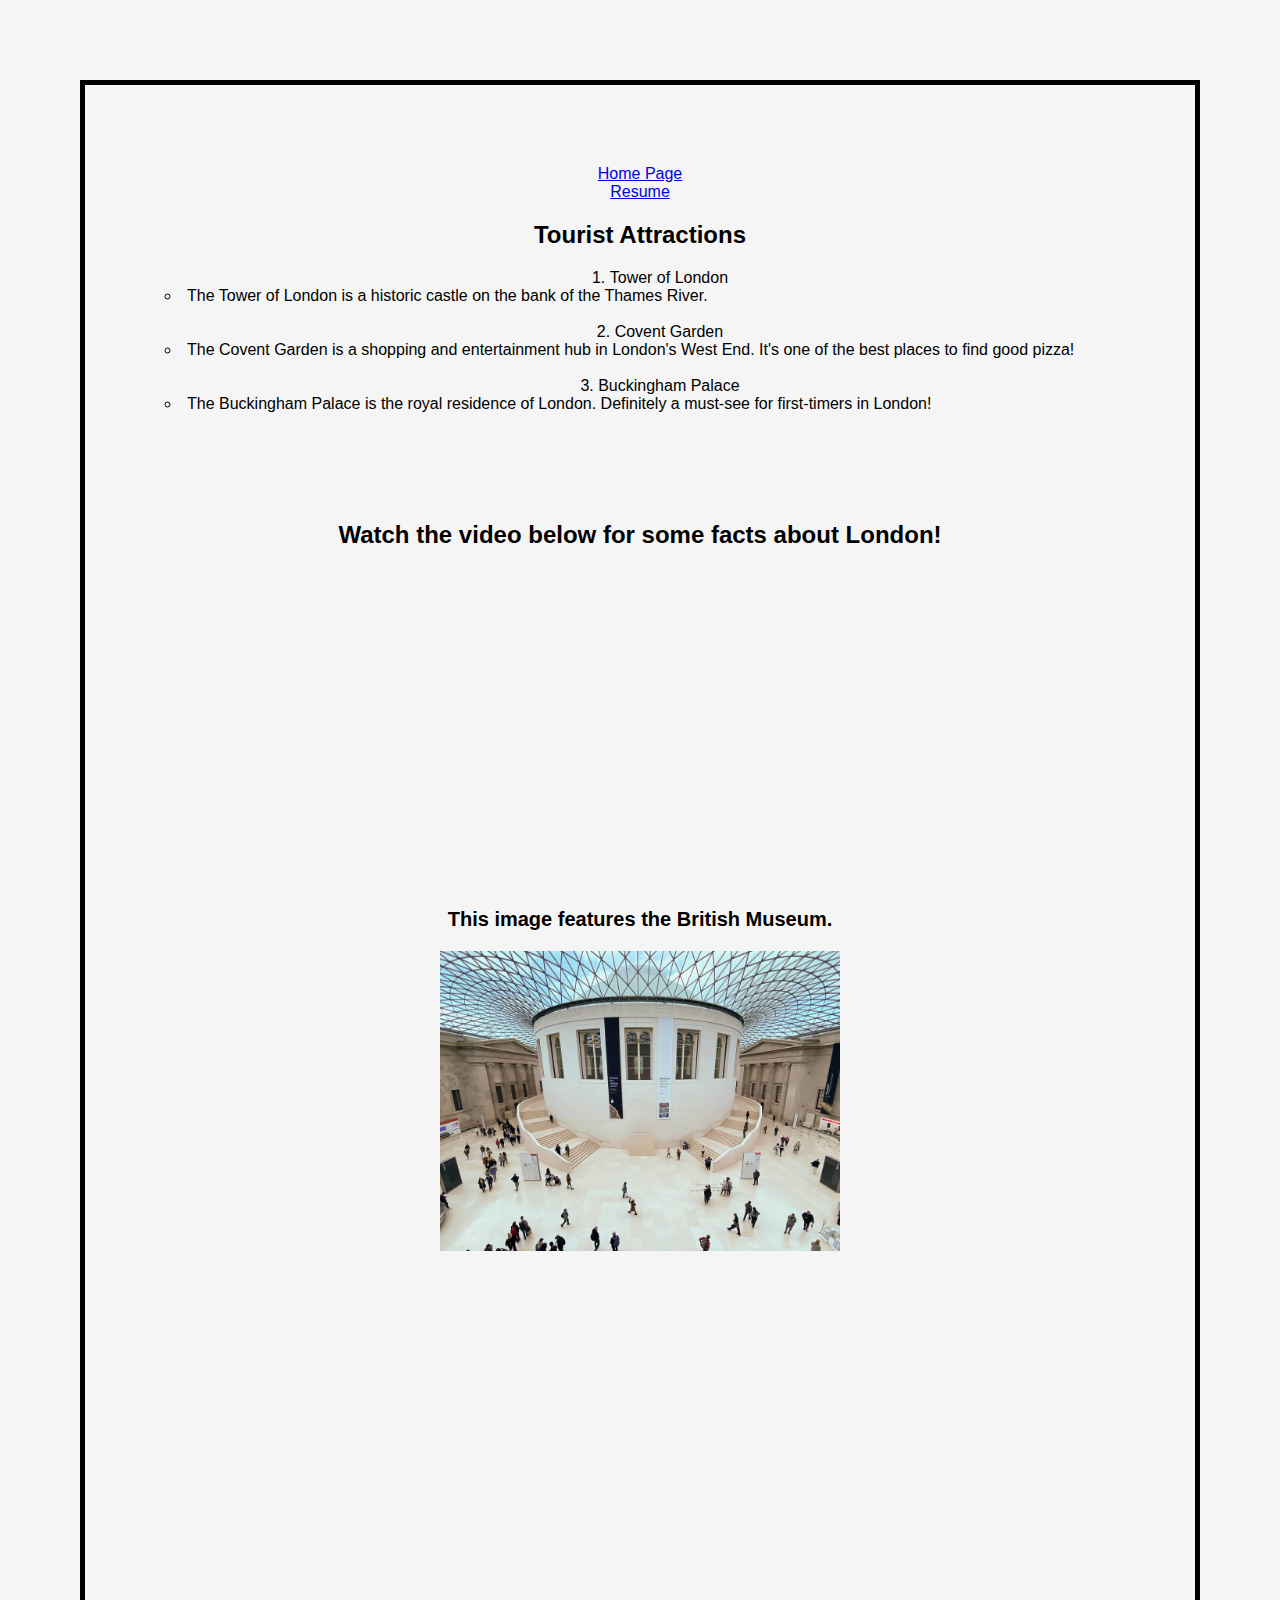
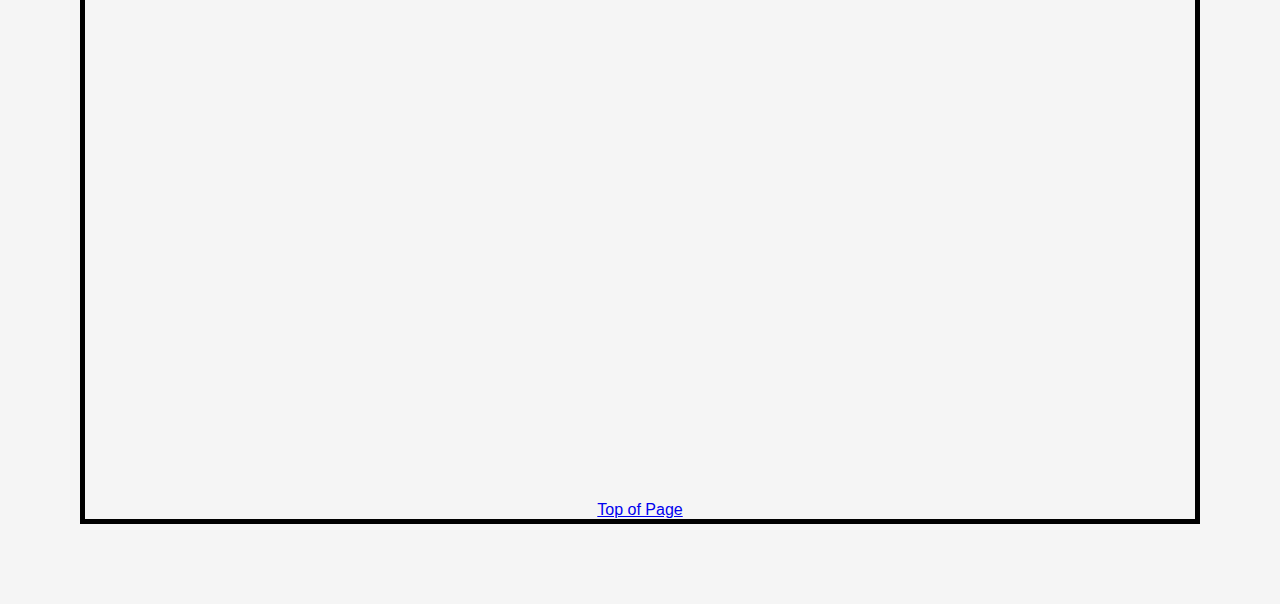
<file: startbootstrap-clean-blog-gh-pages/myPage.html>
<!DOCTYPE html>
<html lang="en">
<head>
    <meta charset="UTF-8">
    <meta name="viewport" content="width=device-width, initial-scale=1.0">
    <title>Document</title>
    <link rel="stylesheet" type="text/css" href="css/myStyles.css">
</head>
<body>
    <h1>Bucket List Places</h1> 
    <a href="index.html">Home Page</a>
    <br>
    <a href="contact.html">Resume</a>
    <h2>Tourist Attractions</h2>
    <ol>
        <li>Tower of London</li>
        <ul>
            <li> The Tower of London is a historic castle on the bank of the Thames River.</li>
        </ul>
        <br>
        <li>Covent Garden</li>
        <ul>
            <li>The Covent Garden is a shopping and entertainment hub in London's West End. It's one of the best places to find good pizza! </li>
        </ul>
        <br>
        <li>Buckingham Palace</li>
        <ul>
            <li>The Buckingham Palace is the royal residence of London. Definitely a must-see for first-timers in London!</li>
        </ul>
    </ol>
    <br><br><br><br>
    <h2>Watch the video below for some facts about London!</h2>
    <iframe width="560" height="315" src="https://www.youtube.com/embed/xHT55hpcD9o?si=S9VyvQIUurlealN2" title="YouTube video player" frameborder="0" allow="accelerometer; autoplay; clipboard-write; encrypted-media; gyroscope; picture-in-picture; web-share" referrerpolicy="strict-origin-when-cross-origin" allowfullscreen></iframe>
    <br>
    <p>This image features the British Museum.</p>
    <img src="mueseum.jpeg" alt="museum" width="400" 
    <br><br><br><br><br>
    <div class='tableauPlaceholder' id='viz1713930179577' style='position: relative'><noscript><a href='#'><img alt='LONDON POPULATION DENSITY PER KM SQ. BY BOROUGH ' src='https:&#47;&#47;public.tableau.com&#47;static&#47;images&#47;Lo&#47;LondonPopulationDensity_17139300906730&#47;LondonPopulationDensitybyBorough&#47;1_rss.png' style='border: none' /></a></noscript><object class='tableauViz'  style='display:none;'><param name='host_url' value='https%3A%2F%2Fpublic.tableau.com%2F' /> <param name='embed_code_version' value='3' /> <param name='site_root' value='' /><param name='name' value='LondonPopulationDensity_17139300906730&#47;LondonPopulationDensitybyBorough' /><param name='tabs' value='no' /><param name='toolbar' value='yes' /><param name='static_image' value='https:&#47;&#47;public.tableau.com&#47;static&#47;images&#47;Lo&#47;LondonPopulationDensity_17139300906730&#47;LondonPopulationDensitybyBorough&#47;1.png' /> <param name='animate_transition' value='yes' /><param name='display_static_image' value='yes' /><param name='display_spinner' value='yes' /><param name='display_overlay' value='yes' /><param name='display_count' value='yes' /><param name='language' value='en-US' /><param name='filter' value='publish=yes' /></object></div>                <script type='text/javascript'>                    var divElement = document.getElementById('viz1713930179577');                    var vizElement = divElement.getElementsByTagName('object')[0];                    vizElement.style.width='1200px';vizElement.style.height='1227px';                    var scriptElement = document.createElement('script');                    scriptElement.src = 'https://public.tableau.com/javascripts/api/viz_v1.js';                    vizElement.parentNode.insertBefore(scriptElement, vizElement);                </script>
    <br><br><br><br><br><br><br><br><br><br><br><br><br><br><br><br><br><br><br><br><br><br><br><br><br><br><br><br><br><br><br><br><br><br><br><br><br><br><br><br><br><br><br><br>
    <a href="#top">Top of Page</a>
</body>
</html>
</file>
<file: startbootstrap-clean-blog-gh-pages/css/myStyles.css>
h1{
    color:whitesmoke;
}p{
    font-weight: bold;
    font-size: 20px;
}

#top{
    text-decoration: underline;
}

.emphasizedText{
    font-style: italic;
    color: rgb(89, 180, 89);
}

body{
    background-color: whitesmoke;
    font-family:'Gill Sans', 'Gill Sans MT', Calibri, 'Trebuchet MS', sans-serif;
    text-align: center;
    border: 5px solid black;
    margin: 80px;
    padding: 100 px;
}
ul{
    list-style-position: inside;
    text-align: left;
}
ol{
    list-style-position: inside;
}
</file>
